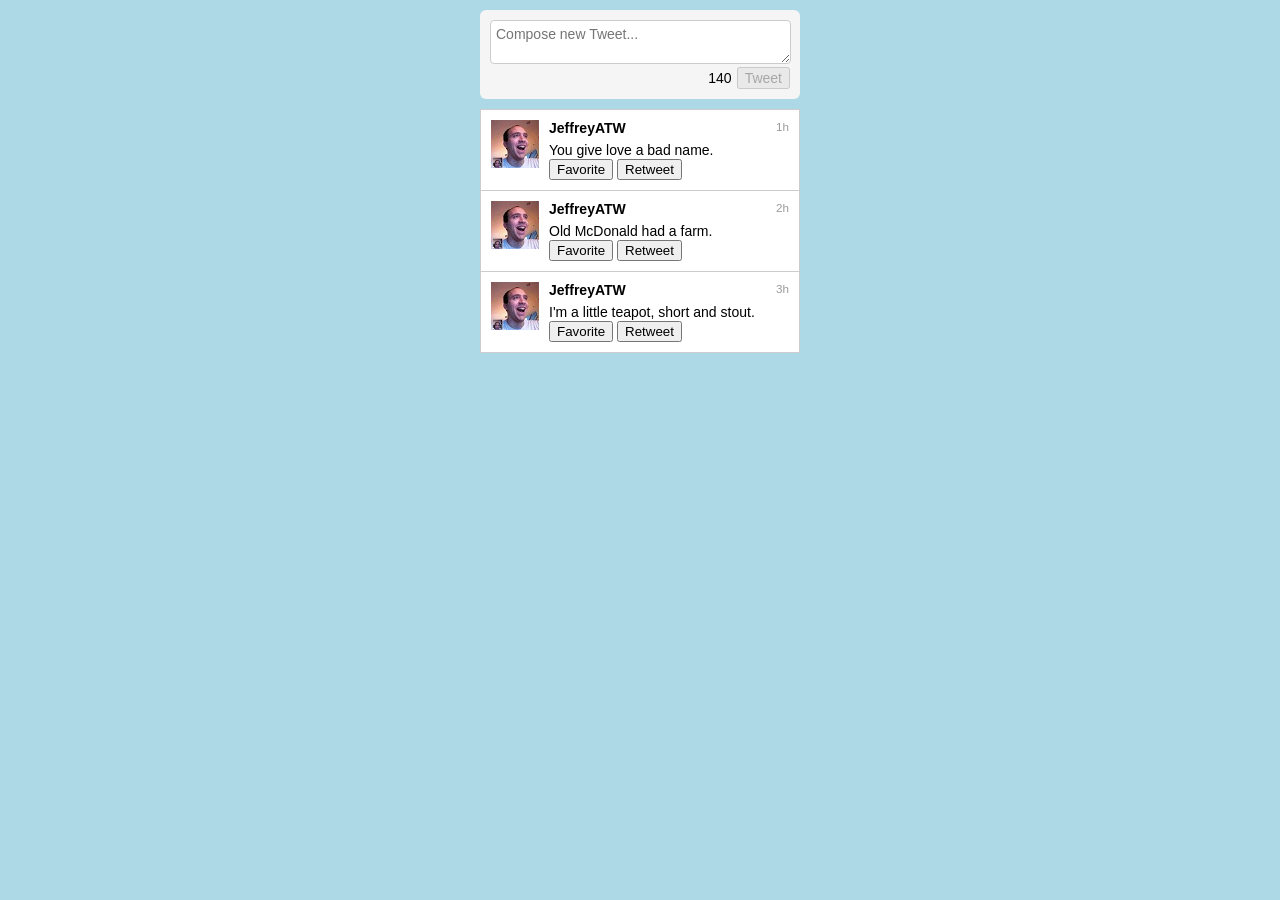
<file: index.html>
<!doctype html>
<html>
  <head>
    <title>NoiseTwitter</title>
    <link href="style.css" rel="stylesheet" type="text/css">
  </head>
  <body>
    <form class="tweetbox clearfix">
      <textarea name="tweet_content" placeholder="Compose new Tweet..."></textarea>
      <input type="submit" value="Tweet">
      <div class="tweet-counter"></div>
    </form>
    <section class="tweets">
      <article class="tweet clearfix">
        <a href="http://twitter.com/JeffreyATW" class="avatar">
          <img src="avatar.jpg" alt="JeffreyATW">
        </a>
        <div class="tweet-details">
          <small class="time">1h</small>
          <a href="http://twitter.com/JeffreyATW" class="author">JeffreyATW</a>
          <p class="tweet-content">You give love a bad name.</p>
        </div>
        <button class="favorite">Favorite</button>
        <button class="retweet">Retweet</button>
      </article>
      <article class="tweet clearfix">
        <a href="http://twitter.com/JeffreyATW" class="avatar">
          <img src="avatar.jpg" alt="JeffreyATW">
        </a>
        <div class="tweet-details">
          <small class="time">2h</small>
          <a href="http://twitter.com/JeffreyATW" class="author">JeffreyATW</a>
          <p class="tweet-content">Old McDonald had a farm.</p>
        </div>
        <button class="favorite">Favorite</button>
        <button class="retweet">Retweet</button>
      </article>
      <article class="tweet clearfix">
        <a href="http://twitter.com/JeffreyATW" class="avatar">
          <img src="avatar.jpg" alt="JeffreyATW">
        </a>
        <div class="tweet-details">
          <small class="time">3h</small>
          <a href="http://twitter.com/JeffreyATW" class="author">JeffreyATW</a>
          <p class="tweet-content">I'm a little teapot, short and stout.</p>
        </div>
        <button class="favorite">Favorite</button>
        <button class="retweet">Retweet</button>
      </article>
    </section>
    <script src="jquery.js"></script>
    <script src="script.js"></script>
  </body>
</html>
</file>
<file: style.css>
body, .tweetbox textarea, input {
  font-family: Helvetica, Arial, sans-serif;
  font-size: 14px;
}

body {
  background: lightblue;
  width: 320px;
  margin: 0 auto;
}

.tweetbox {
  background: #f5f5f5;
  -moz-border-radius: 6px;
  -webkit-border-radius: 6px;
  border-radius: 6px;
  padding: 10px;
  margin: 10px 0;
}

.tweetbox textarea {
  width: 289px;
  -moz-border-radius: 4px;
  -webkit-border-radius: 4px;
  border-radius: 4px;
  border: 1px solid #ccc;
  padding: 5px;
}

.tweetbox input, .tweet-counter {
  float: right;
}

.tweet-counter {
  line-height: 22px;
  margin-right: 5px;
}

.tweets {
  background: white;
  border: 1px solid #ccc;
  border-top: none;
}

.tweet {
  clear: both;
  padding: 10px;
  border-top: 1px solid #ccc;
}

.avatar {
  float: left;
  margin-right: 10px;
  width: 48px;
}

.avatar img {
  display: block;
}

.tweet-details {
  margin-left: 58px;
}

.tweet-content {
  margin: 5px 0 0;
  line-height: 18px;
}

.time {
  float: right;
  color: #999;
}

.author {
  text-decoration: none;
  font-weight: bold;
  color: black;
}

.clearfix:after {
	visibility: hidden;
	display: block;
	font-size: 0;
	content: " ";
	clear: both;
	height: 0;
}

.warning {
  color: darkred;
}

.error {
  color: red;
}

.favorited .favorite {
  background: orange;
}

.retweeted .retweet {
  background: green;
}
</file>
<file: FWD_4-20-15/style.css>
body, .tweetbox textarea, input {
  font-family: Helvetica, Arial, sans-serif;
  font-size: 14px;
}

body {
  background: lightblue;
  width: 320px;
  margin: 0 auto;
}

.tweetbox {
  background: #f5f5f5;
  -moz-border-radius: 6px;
  -webkit-border-radius: 6px;
  border-radius: 6px;
  padding: 10px;
  margin: 10px 0;
}

.tweetbox textarea {
  width: 289px;
  -moz-border-radius: 4px;
  -webkit-border-radius: 4px;
  border-radius: 4px;
  border: 1px solid #ccc;
  padding: 5px;
}

.tweetbox input, .tweet-counter {
  float: right;
}

.tweet-counter {
  line-height: 22px;
  margin-right: 5px;
}

.tweets {
  background: white;
  border: 1px solid #ccc;
  border-top: none;
}

.tweet {
  clear: both;
  padding: 10px;
  border-top: 1px solid #ccc;
}

.avatar {
  float: left;
  margin-right: 10px;
  width: 48px;
}

.avatar img {
  display: block;
}

.tweet-details {
  margin-left: 58px;
}

.tweet-content {
  margin: 5px 0 0;
  line-height: 18px;
}

.time {
  float: right;
  color: #999;
}

.author {
  text-decoration: none;
  font-weight: bold;
  color: black;
}

.clearfix:after {
	visibility: hidden;
	display: block;
	font-size: 0;
	content: " ";
	clear: both;
	height: 0;
}

.warning {
  color: darkred;
}

.error {
  color: red;
}

.favorited .favorite {
  background: orange;
}

.retweeted .retweet {
  background: green;
}
</file>
